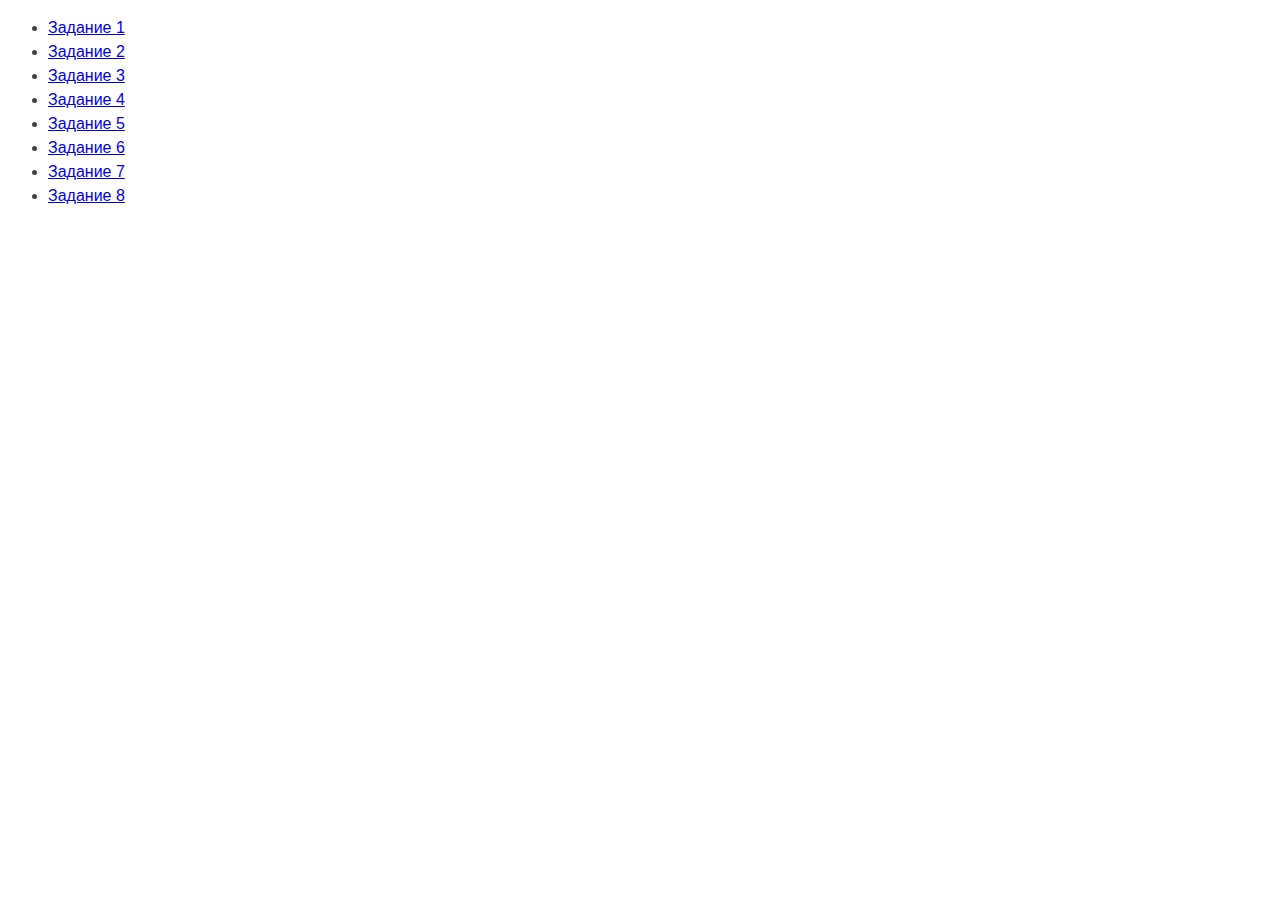
<file: index.html>
<!DOCTYPE html>
<html lang="ru">
 <head>
  <meta charset="UTF-8" />
  <meta http-equiv="X-UA-Compatible" content="IE=edge" />
  <meta name="viewport" content="width=device-width, initial-scale=1.0" />
  <title>Страница навигации</title>
  <style>
   body {
    font-family: -apple-system, BlinkMacSystemFont, 'Segoe UI', Roboto, Oxygen,
     Ubuntu, Cantarell, 'Open Sans', 'Helvetica Neue', sans-serif;
    background-color: #fff;
    color: #424242;
    line-height: 1.5;
   }
  </style>
 </head>
 <body>
  <ul>
   <li><a href="task-01.html">Задание 1</a></li>
   <li><a href="task-02.html">Задание 2</a></li>
   <li><a href="task-03.html">Задание 3</a></li>
   <li><a href="task-04.html">Задание 4</a></li>
   <li><a href="task-05.html">Задание 5</a></li>
   <li><a href="task-06.html">Задание 6</a></li>
   <li><a href="task-07.html">Задание 7</a></li>
   <li><a href="task-08.html">Задание 8</a></li>
  </ul>
 </body>
</html>
</file>
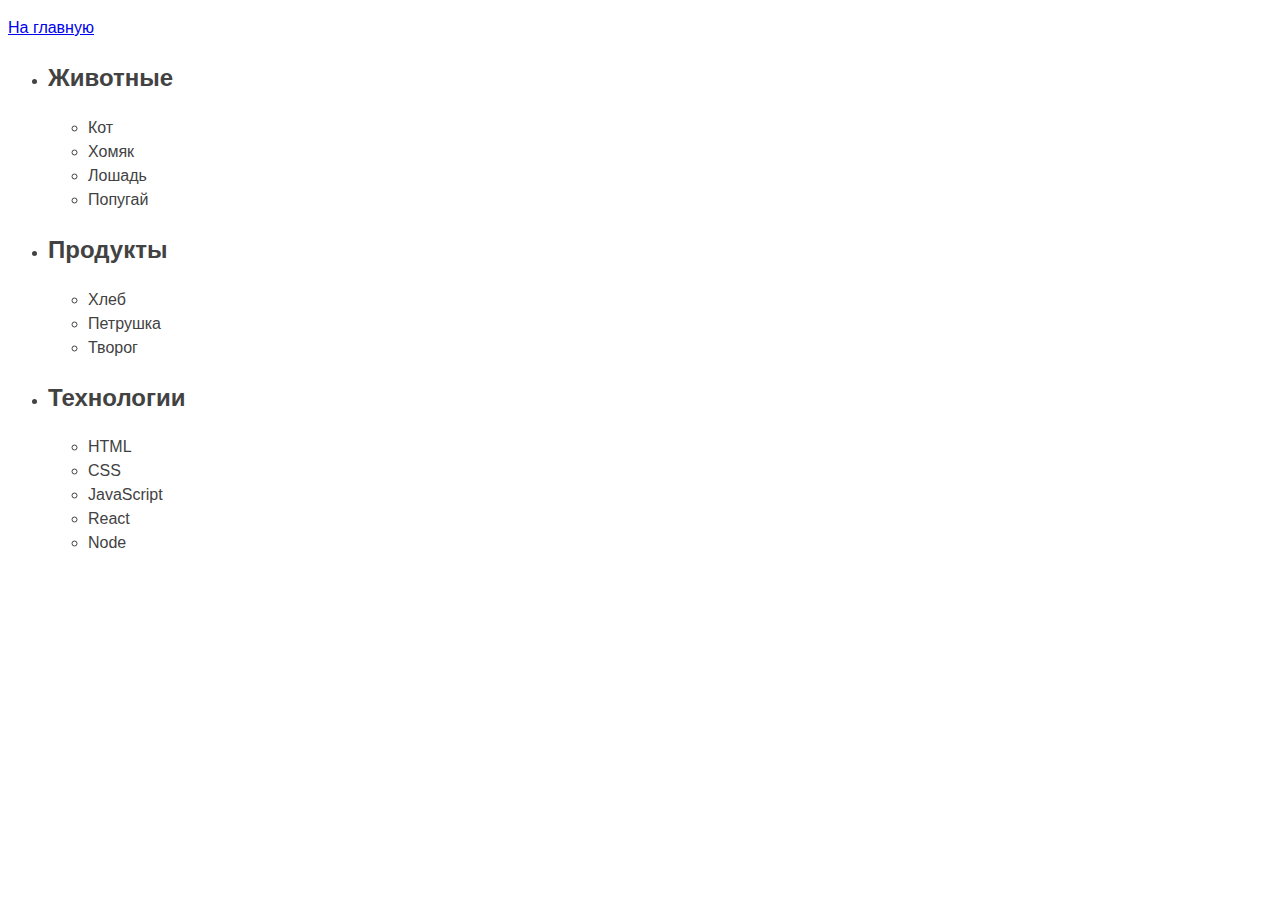
<file: task-01.html>
<!DOCTYPE html>
<html lang="ru">
 <head>
  <meta charset="UTF-8" />
  <meta http-equiv="X-UA-Compatible" content="IE=edge" />
  <meta name="viewport" content="width=device-width, initial-scale=1.0" />
  <title>Задание 1</title>
  <style>
   body {
    font-family: -apple-system, BlinkMacSystemFont, 'Segoe UI', Roboto, Oxygen,
     Ubuntu, Cantarell, 'Open Sans', 'Helvetica Neue', sans-serif;
    background-color: #fff;
    color: #424242;
    line-height: 1.5;
   }
  </style>
 </head>
 <body>
  <p><a href="index.html">На главную</a></p>

  <ul id="categories">
   <li class="item">
    <h2>Животные</h2>

    <ul>
     <li>Кот</li>
     <li>Хомяк</li>
     <li>Лошадь</li>
     <li>Попугай</li>
    </ul>
   </li>
   <li class="item">
    <h2>Продукты</h2>

    <ul>
     <li>Хлеб</li>
     <li>Петрушка</li>
     <li>Творог</li>
    </ul>
   </li>
   <li class="item">
    <h2>Технологии</h2>

    <ul>
     <li>HTML</li>
     <li>CSS</li>
     <li>JavaScript</li>
     <li>React</li>
     <li>Node</li>
    </ul>
   </li>
  </ul>

  <script src="js/task-01.js" type="module"></script>
 </body>
</html>
</file>
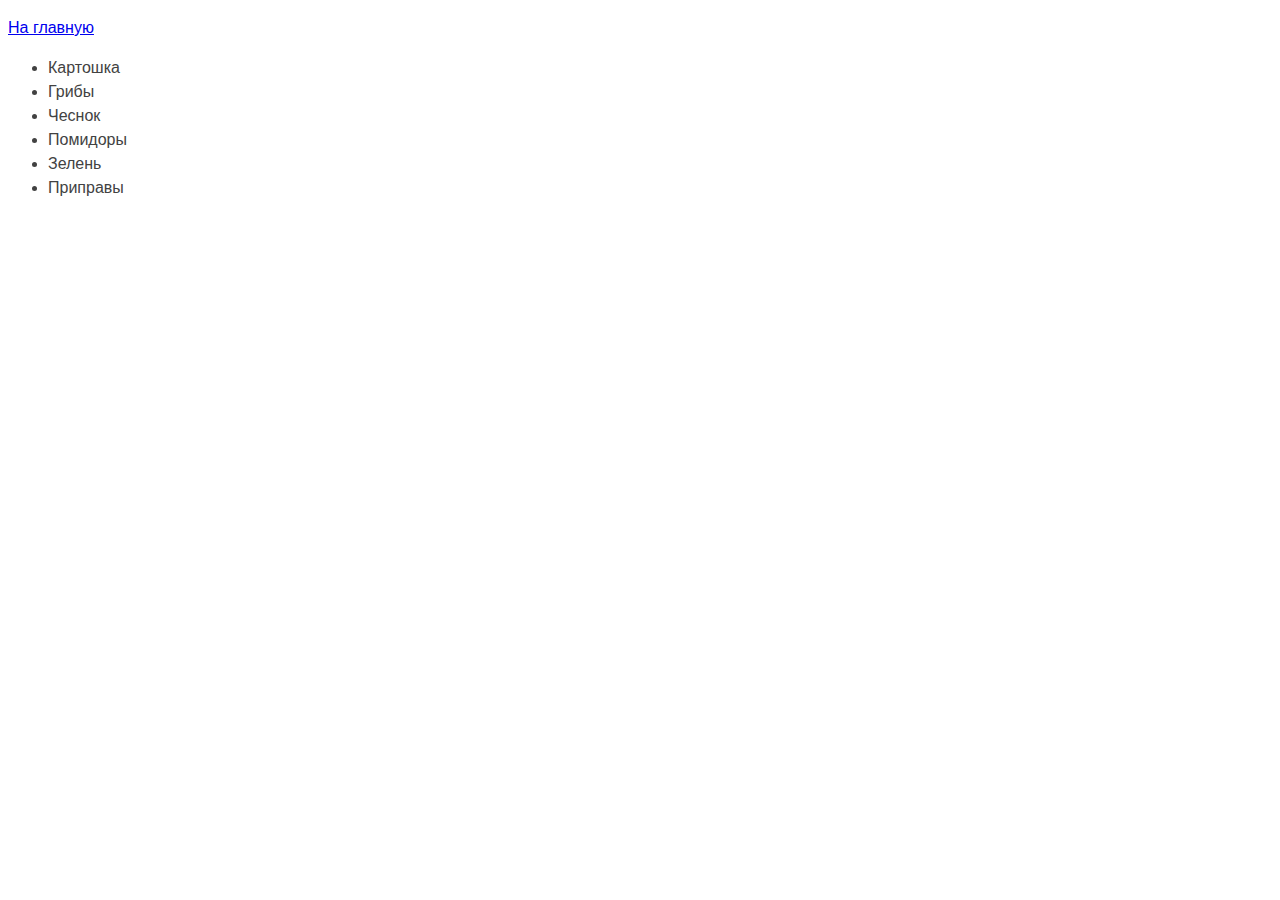
<file: task-02.html>
<!DOCTYPE html>
<html lang="ru">
 <head>
  <meta charset="UTF-8" />
  <meta http-equiv="X-UA-Compatible" content="IE=edge" />
  <meta name="viewport" content="width=device-width, initial-scale=1.0" />
  <title>Задание 2</title>
  <style>
   body {
    font-family: -apple-system, BlinkMacSystemFont, 'Segoe UI', Roboto, Oxygen,
     Ubuntu, Cantarell, 'Open Sans', 'Helvetica Neue', sans-serif;
    background-color: #fff;
    color: #424242;
    line-height: 1.5;
   }
  </style>
 </head>
 <body>
  <p><a href="index.html">На главную</a></p>

  <ul id="ingredients"></ul>

  <script src="js/task-02.js" type="module"></script>
 </body>
</html>
</file>
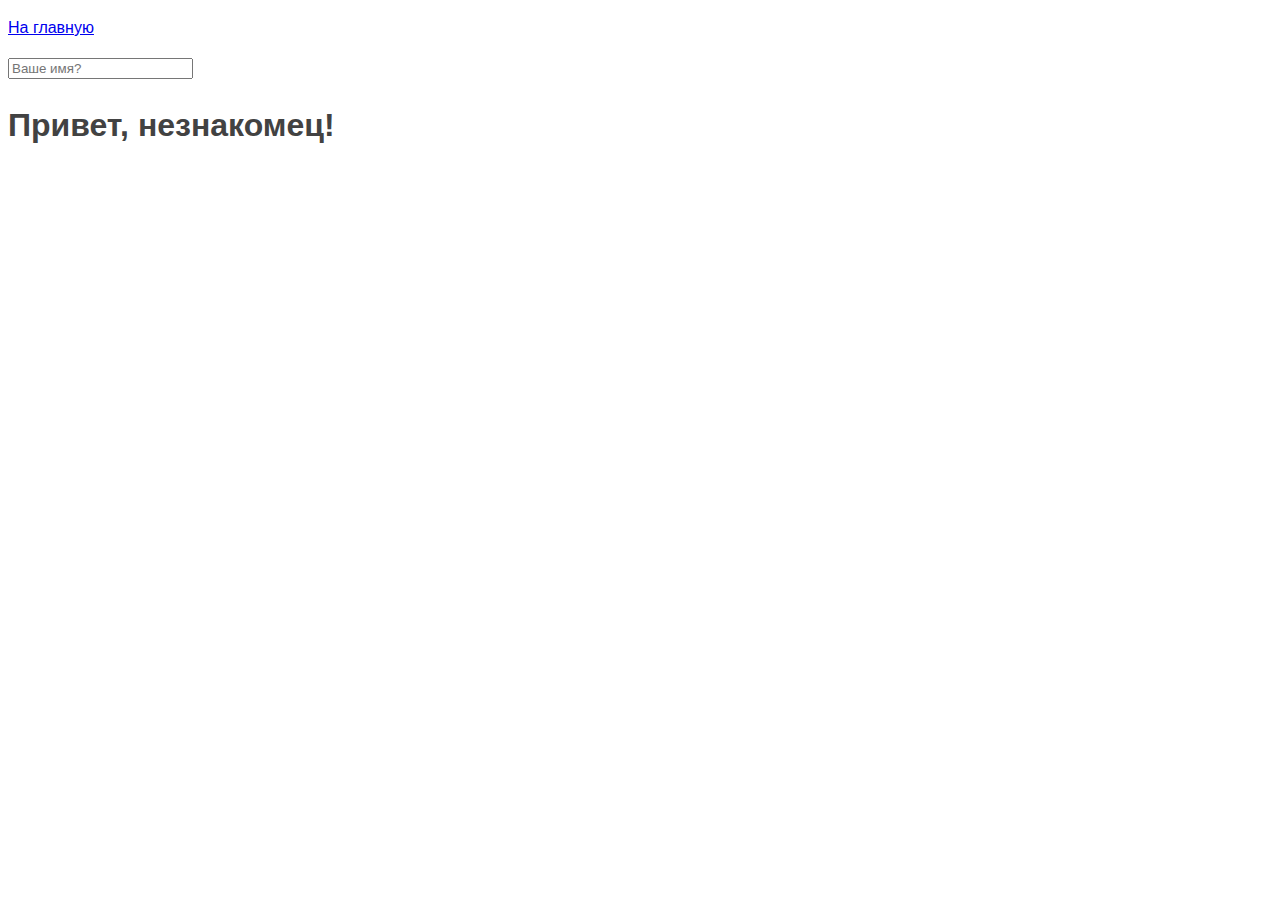
<file: task-05.html>
<!DOCTYPE html>
<html lang="ru">
 <head>
  <meta charset="UTF-8" />
  <meta http-equiv="X-UA-Compatible" content="IE=edge" />
  <meta name="viewport" content="width=device-width, initial-scale=1.0" />
  <title>Задание 5</title>
  <style>
   body {
    font-family: -apple-system, BlinkMacSystemFont, 'Segoe UI', Roboto, Oxygen,
     Ubuntu, Cantarell, 'Open Sans', 'Helvetica Neue', sans-serif;
    background-color: #fff;
    color: #424242;
    line-height: 1.5;
   }
  </style>
 </head>
 <body>
  <p><a href="index.html">На главную</a></p>

  <input type="text" placeholder="Ваше имя?" id="name-input" />
  <h1>Привет, <span id="name-output">незнакомец</span>!</h1>

  <script src="js/task-05.js" type="module"></script>
 </body>
</html>
</file>
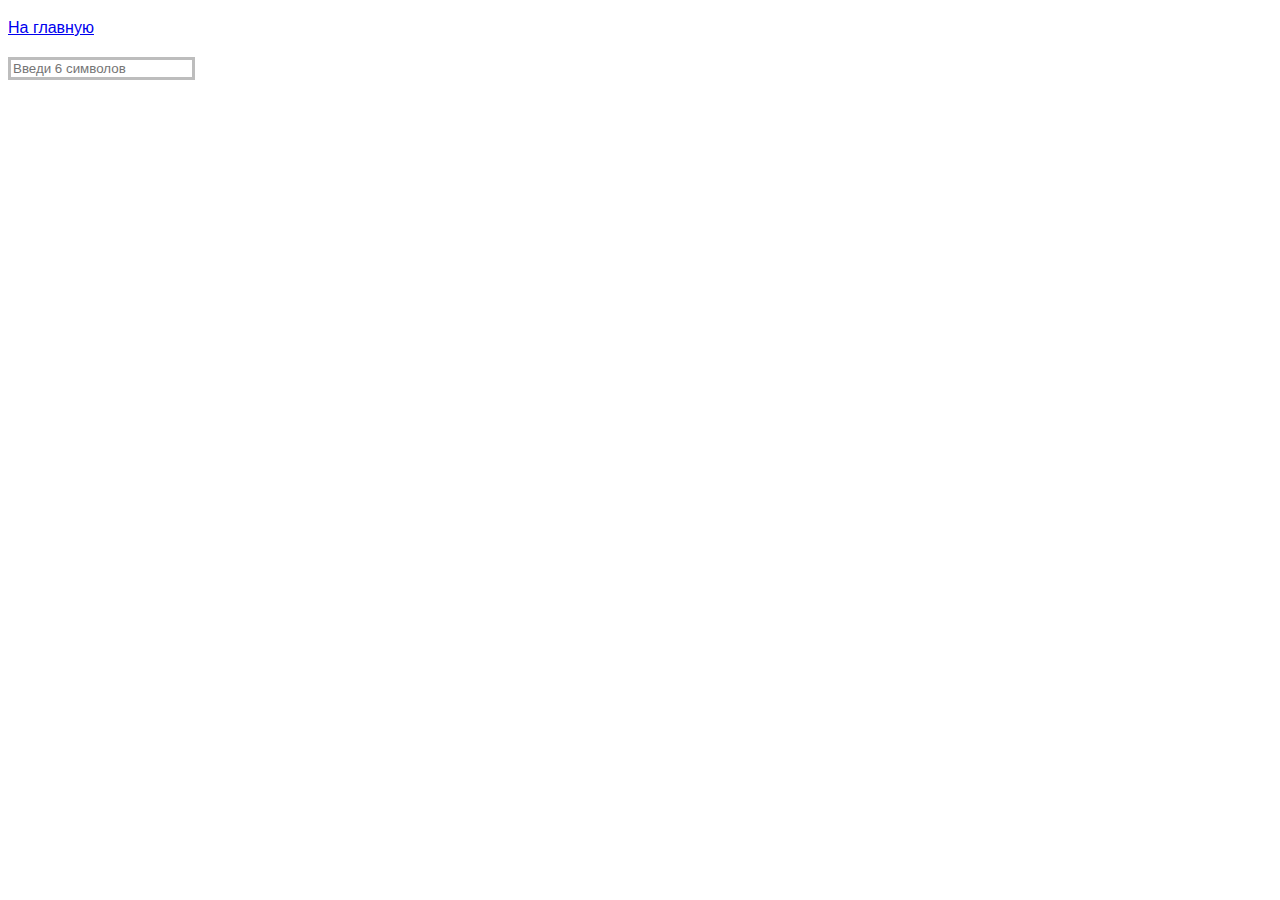
<file: task-06.html>
<!DOCTYPE html>
<html lang="ru">
 <head>
  <meta charset="UTF-8" />
  <meta http-equiv="X-UA-Compatible" content="IE=edge" />
  <meta name="viewport" content="width=device-width, initial-scale=1.0" />
  <title>Задание 6</title>
  <style>
   body {
    font-family: -apple-system, BlinkMacSystemFont, 'Segoe UI', Roboto, Oxygen,
     Ubuntu, Cantarell, 'Open Sans', 'Helvetica Neue', sans-serif;
    background-color: #fff;
    color: #424242;
    line-height: 1.5;
   }

   #validation-input {
    border: 3px solid #bdbdbd;
   }

   #validation-input.valid {
    border-color: #4caf50;
   }

   #validation-input.invalid {
    border-color: #f44336;
   }
  </style>
 </head>
 <body>
  <p><a href="index.html">На главную</a></p>

  <input
   type="text"
   id="validation-input"
   data-length="6"
   placeholder="Введи 6 символов"
  />

  <script src="js/task-06.js" type="module"></script>
 </body>
</html>
</file>
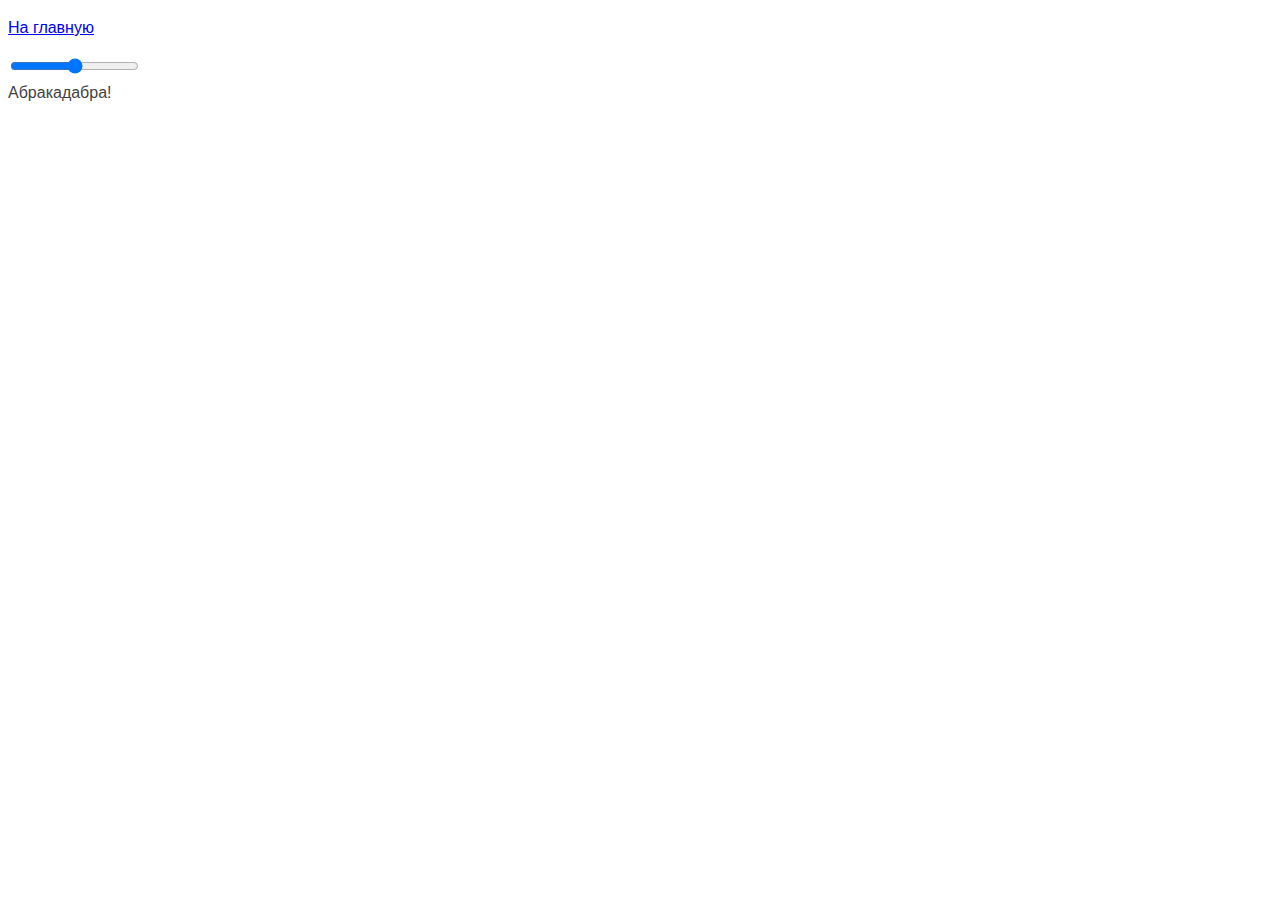
<file: task-07.html>
<!DOCTYPE html>
<html lang="ru">
 <head>
  <meta charset="UTF-8" />
  <meta http-equiv="X-UA-Compatible" content="IE=edge" />
  <meta name="viewport" content="width=device-width, initial-scale=1.0" />
  <title>Задание 7</title>
  <style>
   body {
    font-family: -apple-system, BlinkMacSystemFont, 'Segoe UI', Roboto, Oxygen,
     Ubuntu, Cantarell, 'Open Sans', 'Helvetica Neue', sans-serif;
    background-color: #fff;
    color: #424242;
    line-height: 1.5;
   }
  </style>
 </head>
 <body>
  <p><a href="index.html">На главную</a></p>

  <input id="font-size-control" type="range" />
  <br />
  <span id="text">Абракадабра!</span>

  <script src="js/task-07.js" type="module"></script>
 </body>
</html>
</file>
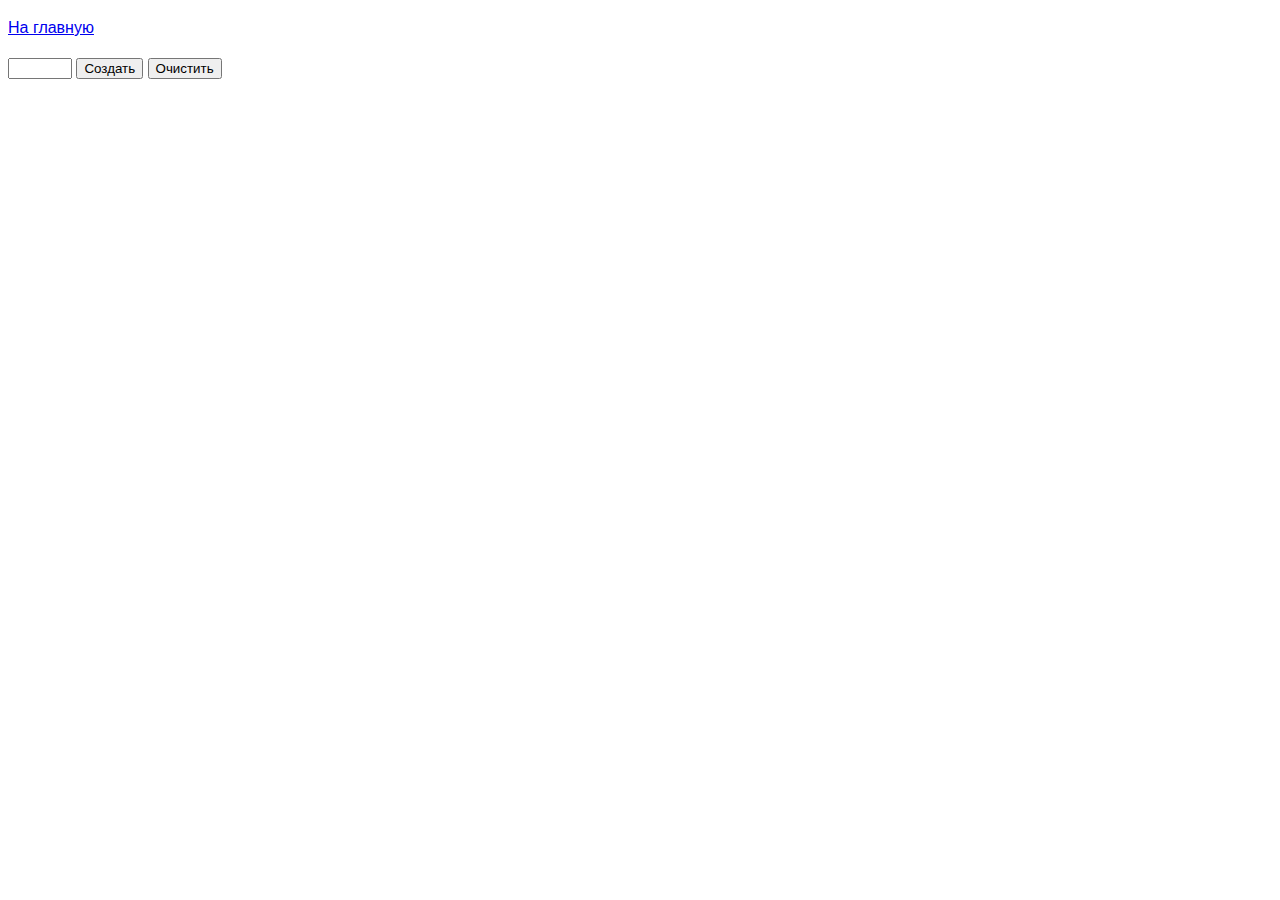
<file: task-08.html>
<!DOCTYPE html>
<html lang="ru">
 <head>
  <meta charset="UTF-8" />
  <meta http-equiv="X-UA-Compatible" content="IE=edge" />
  <meta name="viewport" content="width=device-width, initial-scale=1.0" />
  <title>Задание 8</title>
  <style>
   body {
    font-family: -apple-system, BlinkMacSystemFont, 'Segoe UI', Roboto, Oxygen,
     Ubuntu, Cantarell, 'Open Sans', 'Helvetica Neue', sans-serif;
    line-height: 1.5;
   }
  </style>
 </head>
 <body>
  <p><a href="index.html">На главную</a></p>

  <div id="controls">
   <input type="number" min="0" max="100" step="1" />
   <button type="button" data-action="render">Создать</button>
   <button type="button" data-action="destroy">Очистить</button>
  </div>

  <div id="boxes"></div>

  <script src="js/task-08.js" type="module"></script>
 </body>
</html>
</file>
